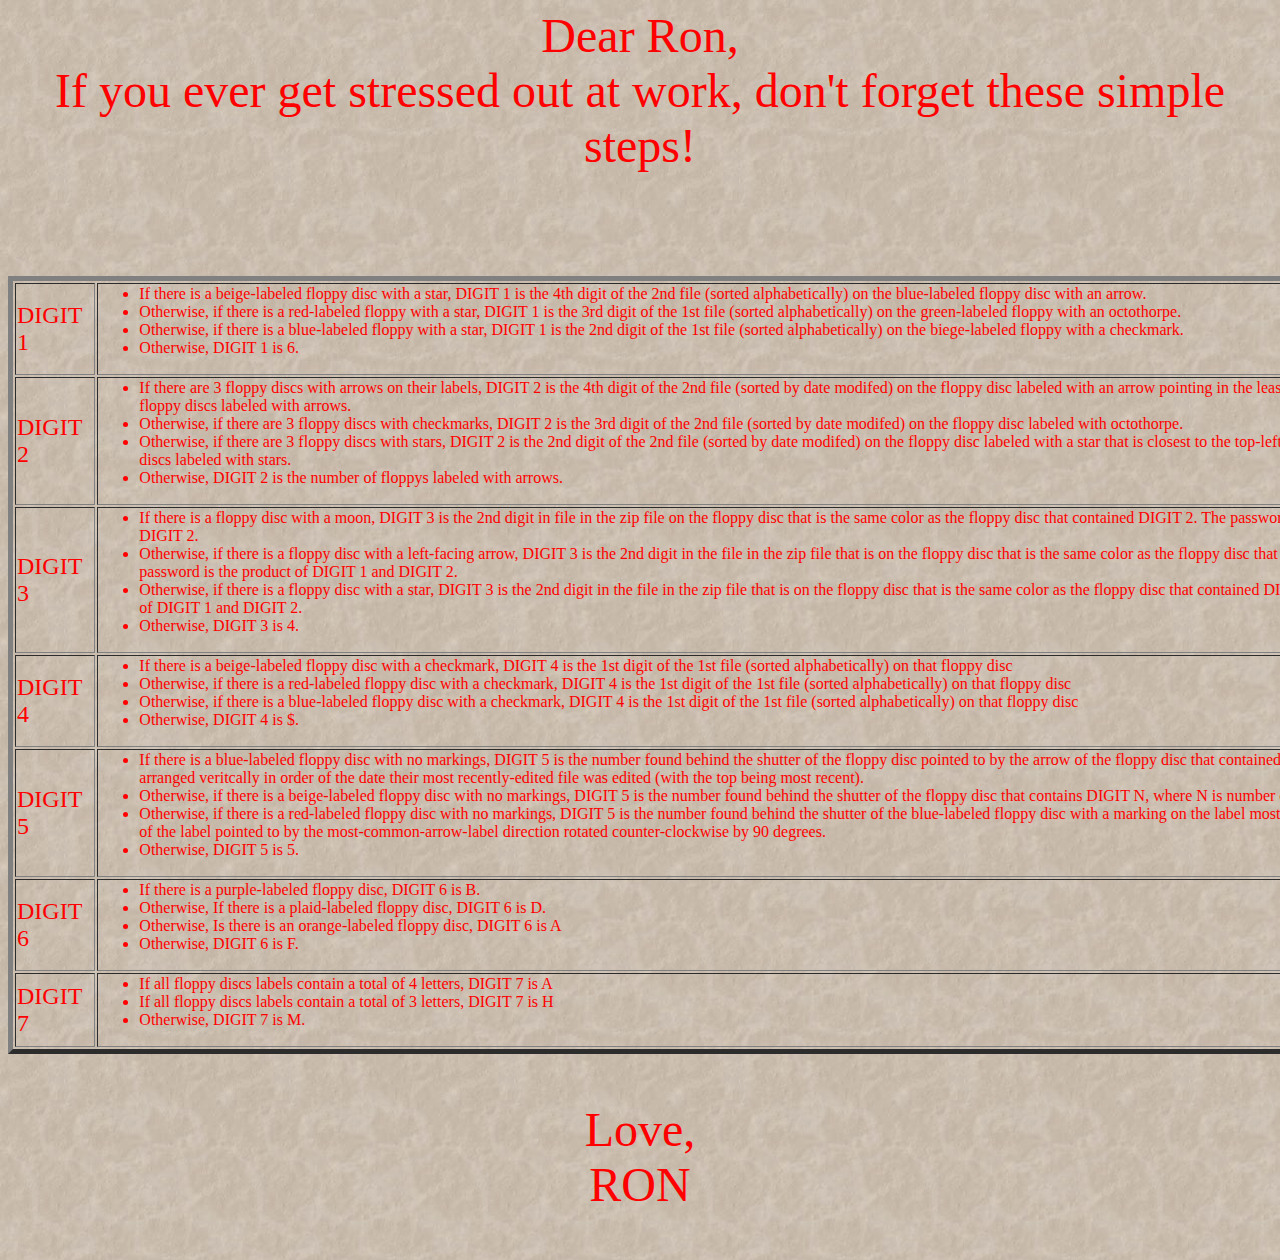
<file: relax.html>
<html>
   <!-- Copyright Ronald Boyle-->
   <head>
      <title>Relax!</title>
      <style type="text/css">
         .footer-links {
         margin: 5px;
         }
      </style>
   </head>
   <body bgcolor="#fffed7" text="#ff00" link="#ff4c4c" vlink="#ff4c4c" alink="#ff4c4c" background="../img/bg2.jpg">
      <center>
         <font size="7" face="cursive,serif">
            <p> Dear Ron, <br> If you ever get stressed out at work, don't forget these simple steps! </p>
            <br>
            <font size="3">
            <table width=1500 border=5 >
            <tr>
               <td> <font size="5"> DIGIT 1 </font></td>
               <td> <ul> 
                     <li>If there is a beige-labeled floppy disc with a star, DIGIT 1 is the 4th digit of the 2nd file (sorted alphabetically) on the blue-labeled floppy disc with an arrow. </li>
                     <li>Otherwise, if there is a red-labeled floppy with a star, DIGIT 1 is the 3rd digit of the 1st file (sorted alphabetically) on the green-labeled floppy with an octothorpe. </li>
                     <li>Otherwise, if there is a blue-labeled floppy with a star, DIGIT 1 is the 2nd digit of the 1st file (sorted alphabetically) on the biege-labeled floppy with a checkmark. </li>
                     <li>Otherwise, DIGIT 1 is 6.</li></ul></td>
            </tr>
            <tr>
               <td> <font size="5"> DIGIT 2 </font></td>
               <td> <ul> 
                     <li>If there are 3 floppy discs with arrows on their labels, DIGIT 2 is the 4th digit of the 2nd file (sorted by date modifed) on the floppy disc labeled with an arrow pointing in the least-common direction among floppy discs labeled with arrows.</li>
                     <li> Otherwise, if there are 3 floppy discs with checkmarks, DIGIT 2 is the 3rd digit of the 2nd file (sorted by date modifed) on the floppy disc labeled with octothorpe.</li>
                     <li> Otherwise, if there are 3 floppy discs with stars, DIGIT 2 is the 2nd digit of the 2nd file (sorted by date modifed) on the floppy disc labeled with a star that is closest to the top-left corner of the label among floppy discs labeled with stars.</li>
                     <li> Otherwise, DIGIT 2 is the number of floppys labeled with arrows.</li>
                  </ul></td></tr>


               <td> <font size="5"> DIGIT 3 </font></td>
               <td> <ul> 
                     <li> If there is a floppy disc with a moon, DIGIT 3 is the 2nd digit in file in the zip file on the floppy disc that is the same color as the floppy disc that contained DIGIT 2. The password is the sum of DIGIT 1 and DIGIT 2. </li>
                     <li> Otherwise, if there is a floppy disc with a left-facing arrow, DIGIT 3 is the 2nd digit in the file in the zip file that is on the floppy disc that is the same color as the floppy disc that contained DIGIT 1. The password is the product of DIGIT 1 and DIGIT 2. </li>
                     <li> Otherwise, if there is a floppy disc with a star, DIGIT 3 is the 2nd digit in the file in the zip file that is on the floppy disc that is the same color as the floppy disc that contained DIGIT 1. The password is the sum of DIGIT 1 and DIGIT 2.</li>
                     <li> Otherwise, DIGIT 3 is 4.</li>
                  </ul></td></tr>

                     <td> <font size="5"> DIGIT 4 </font></td>
               <td> <ul> 
                        <li>If there is a beige-labeled floppy disc with a checkmark, DIGIT 4 is the 1st digit of the 1st file (sorted alphabetically) on that floppy disc</li>
                        <li>Otherwise, if there is a red-labeled floppy disc with a checkmark, DIGIT 4 is the 1st digit of the 1st file (sorted alphabetically) on that floppy disc</li>
                        <li>Otherwise, if there is a blue-labeled floppy disc with a checkmark, DIGIT 4 is the 1st digit of the 1st file (sorted alphabetically) on that floppy disc</li>
                        <li>Otherwise, DIGIT 4 is $.</li>
                  </ul></td></tr>
                     <td> <font size="5"> DIGIT 5 </font></td>
               <td> <ul> 
                        <li>If there is a blue-labeled floppy disc with no markings, DIGIT 5 is the number found behind the shutter of the floppy disc pointed to by the arrow of the floppy disc that contained DIGIT 2 if all floppy discs were arranged veritcally in order of the date their most recently-edited file was edited (with the top being most recent). </li>
                        <li>Otherwise, if there is a beige-labeled floppy disc with no markings, DIGIT 5 is the number found behind the shutter of the floppy disc that contains DIGIT N, where N is number of floppy discs with stars. </li>
                        <li>Otherwise, if there is a red-labeled floppy disc with no markings, DIGIT 5 is the number found behind the shutter of the blue-labeled floppy disc with a marking on the label most closely positioned to the corner of the label pointed to by the most-common-arrow-label direction rotated counter-clockwise by 90 degrees.</li>
                        <li>Otherwise, DIGIT 5 is 5.</li>

                  </ul></td></tr>


                     <td> <font size="5"> DIGIT 6 </font></td>
               <td> <ul> 
                        <li>If there is a purple-labeled floppy disc, DIGIT 6 is B. </li>
                        <li>Otherwise, If there is a plaid-labeled floppy disc, DIGIT 6 is D. </li>
                        <li>Otherwise, Is there is an orange-labeled floppy disc, DIGIT 6 is A </li>
                        <li>Otherwise, DIGIT 6 is F.</li>
                  </ul></td></tr>
                     <td> <font size="5"> DIGIT 7 </font></td>
               <td> <ul> 
                        <li>If all floppy discs labels contain a total of 4 letters, DIGIT 7 is A </li>
                        <li>If all floppy discs labels contain a total of 3 letters, DIGIT 7 is H </li>
                        <li>Otherwise, DIGIT 7 is M.</li>
                  </ul></td></tr>
</table>
</font>
<font size="7" face="cursive,serif">
            <p> Love, <br> RON </p>
      </center>
   </body>
</html>
</file>
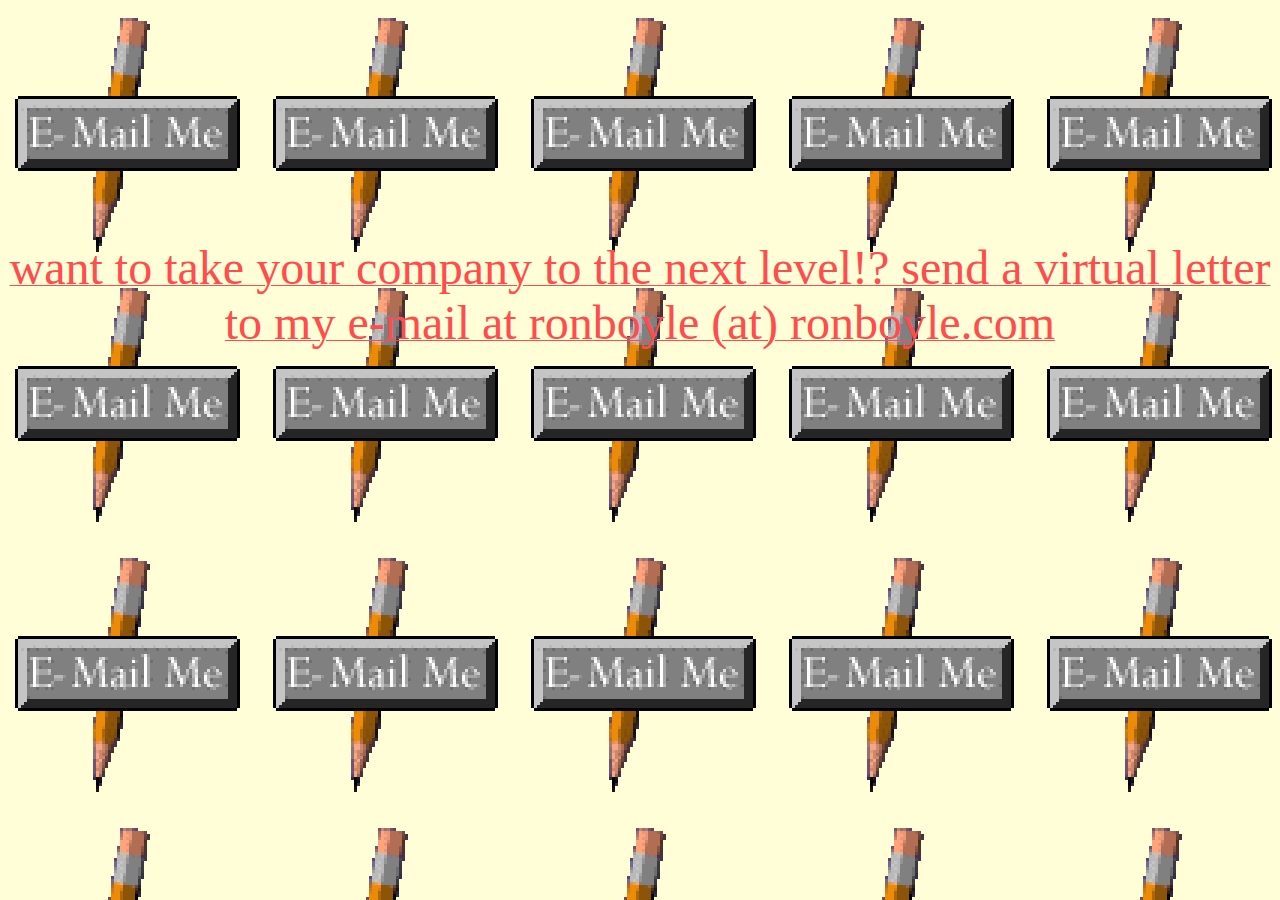
<file: pages/contact.html>
<html>
   <!-- Copyright Ronald Boyle-->
   <head>
      <title>Ron Boyle Contact</title>
      <style type="text/css">
         .footer-links {
         margin: 5px;
         }
      </style>
   </head>
   <body bgcolor="#fffed7" text="#000000" link="#ff4c4c" vlink="#ff4c4c" alink="#ff4c4c" background="../img/email3.gif">
      <center>
         <br><br><br><br><br><br><br><br><br><br><br><br>
         <p> <a href = "mailto: ronboyle@ronboyle.com"><font size="20" face=> want to take your company to the next level!? send a virtual letter to my e-mail at ronboyle (at) ronboyle.com </font></a></p>




      </center>
   </body>
</html>
</file>
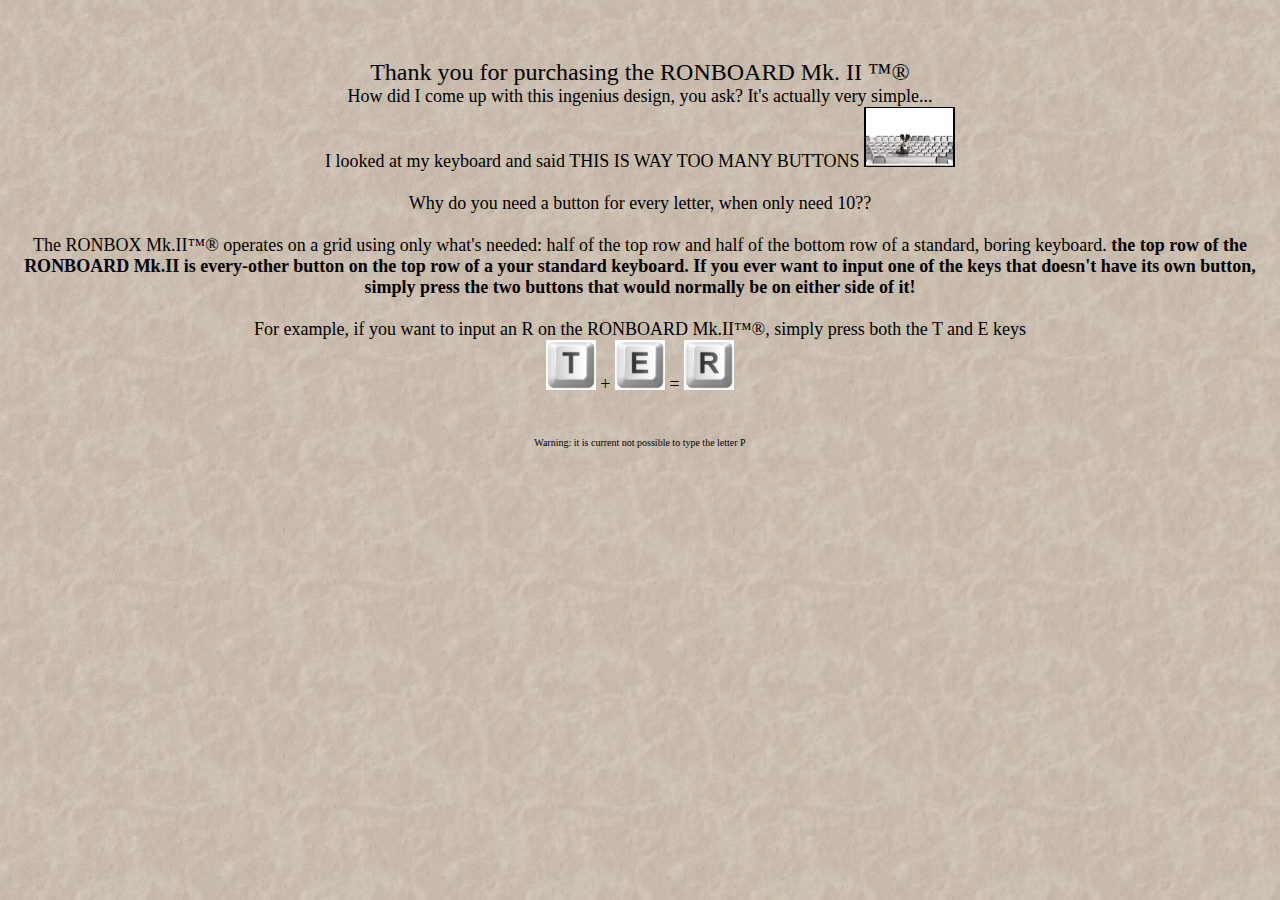
<file: pages/keyboard.html>
<html>
   <!-- Copyright Ronald Boyle-->
   <head>
      <title>Read Me</title>
      <style type="text/css">
         .footer-links {
         margin: 5px;
         }
      </style>
   </head>
   <body bgcolor="#fffed7" text="#000000" link="#ff4c4c" vlink="#ff4c4c" alink="#ff4c4c" background="../img/bg2.jpg">
      <center>
         <font size="5" face="cursive,serif">
         <br>
         <p>  Thank you for purchasing the RONBOARD Mk. II &trade;&reg; 
         <br> <font size="4"> How did I come up with this ingenius design, you ask? It's actually very simple...
         <br> I looked at my keyboard and said THIS IS WAY TOO MANY BUTTONS <img src="../img/keyboard.gif">
         <br><br> Why do you need a button for every letter, when only need 10??

         <br><br> The RONBOX Mk.II&trade;&reg; operates on a grid using only what's needed: half of the top row and half of the bottom row of a standard, boring keyboard. <b> the top row of the RONBOARD Mk.II is every-other button on the top row of a your standard keyboard. If you ever want to input one of the keys that doesn't have its own button, simply press the two buttons that would normally be on either side of it! </b>
         <br><br> For example, if you want to input an R on the RONBOARD Mk.II&trade;&reg;, simply press both the T and E keys
         <br> <img src="../img/keyboard_key_t.png" height=50 width=50>  + <img src="../img/keyboard_key_e.png" height=50 width=50> = <img src="../img/keyboard_key_r.png" height=50 width=50>
<br><br><br><font size="1"> Warning: it is current not possible to type the letter P





      </center>
   </body>
</html>
</file>
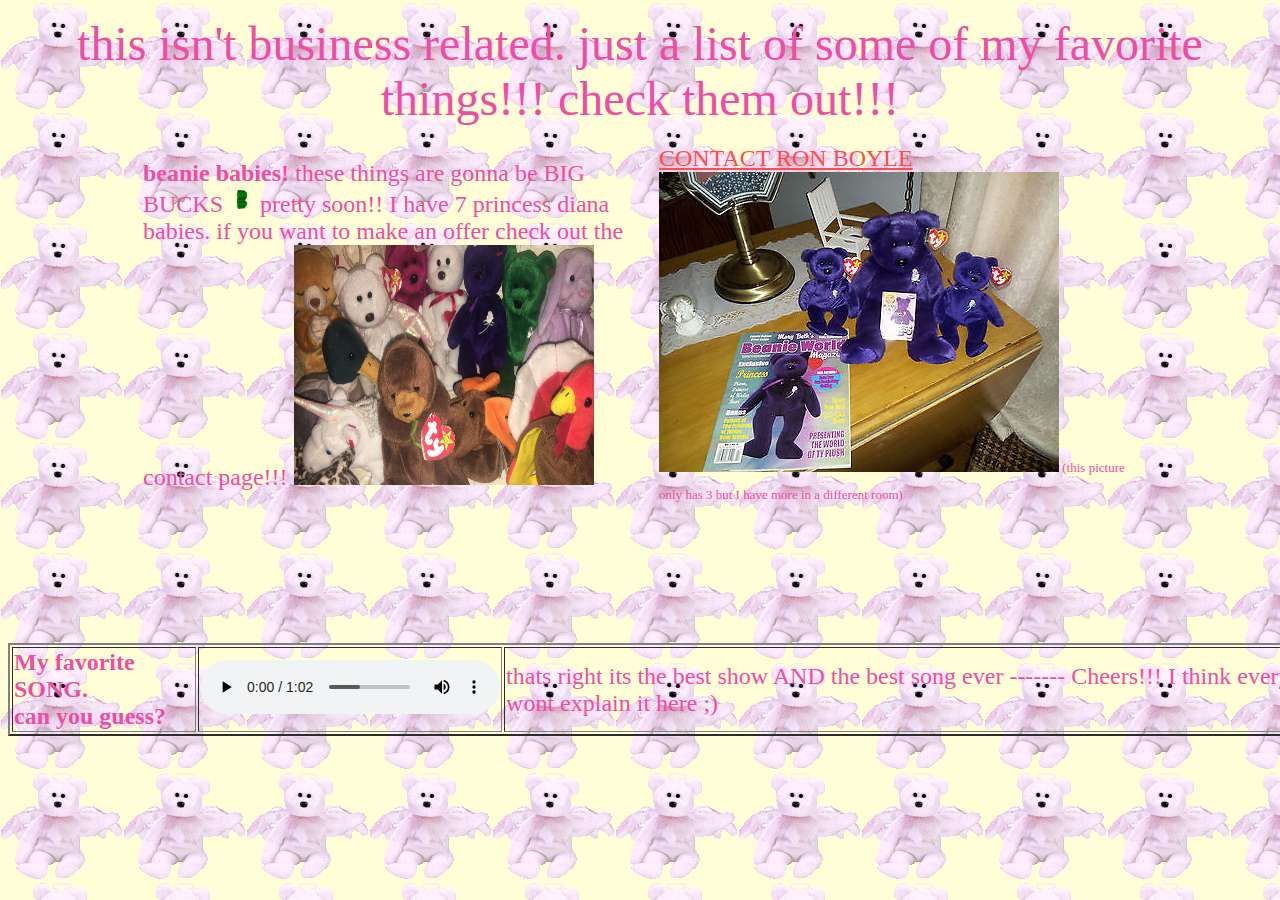
<file: pages/recommendations.html>
<!DOCTYPE html>
<html>
   <!-- Copyright Ronald Boyle-->
   <head>
      <title>Recommendations</title>
      <style type="text/css">
         .footer-links {
         margin: 5px;
         }
      </style>
   </head>
   <body bgcolor="#fffed7" text="#EF4DA5" link="#ff4c4c" vlink="#ff4c4c" alink="#ff4c4c" background="../img/beaniebaby.gif">
      <center>
         <p> <font size="40" face=> this isn't business related. just a list of some of my favorite things!!! check them out!!! </font></p>
            <font size="5" face="cursive,serif">
            <table width=1000 border=0>
            <tr>
               <td> <b>beanie babies!</b> these things are gonna be BIG BUCKS <img src="../img/money.gif" height=25 width=25 alt="$$$$!"> pretty soon!! I have 7 princess diana babies.  if you want to make an offer check out the contact page!!! <img src="../img/beaniebabies2.jpg" height=240 width=300 alt="$$$$!"> </td>
               <td> <a href="../pages/contact.html"> CONTACT RON BOYLE </a> <img src="../img/princessdi.jpg"  alt="Rest In Peace"><font size="2" face="cursive,serif"> (this picture only has 3 but I have more in a different room) </font></td>
            </tr>
            
         </table>
         <br><br><br><br><br>
          <table width=1600 border=2>
            <tr>
               <td> <b> My favorite SONG. <br> can you guess?</b> </td>
               <td> <audio controls> <source src=../img/CheersTheme.mp3 type="audio/mpeg"></audio> </td>
                  <td> thats right its the best show AND the best song ever ------- Cheers!!! I think everyone knows why its the best so i wont explain it here ;)</td>

      </center>
   </body>
</html>
</file>
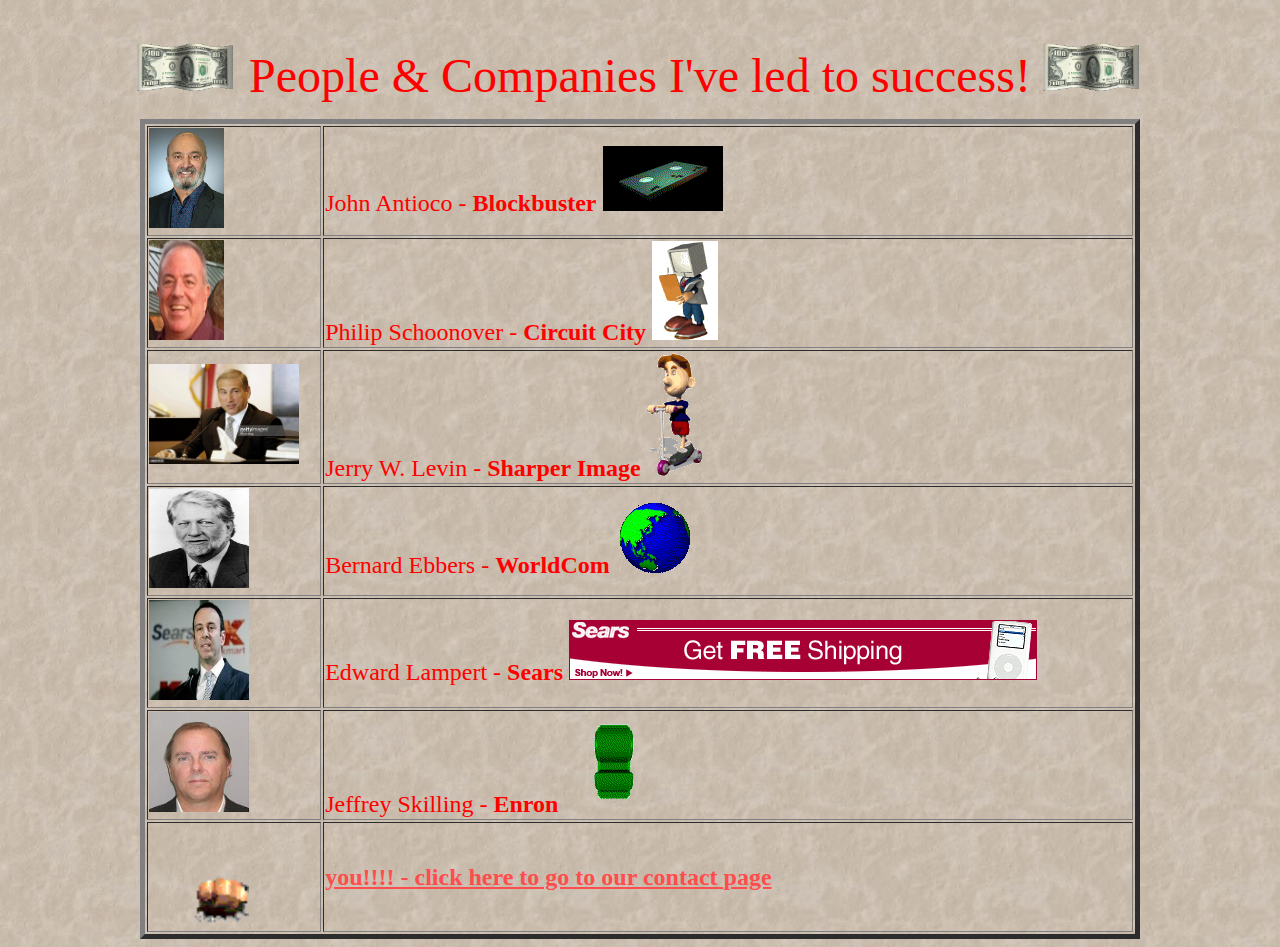
<file: pages/references.html>
<!DOCTYPE html>
<html>
   <!-- Copyright Ronald Boyle-->
   <head>
      <title>References and Past Work </title>
      <style type="text/css">
         .footer-links {
         margin: 5px;
         }
      </style>
   </head>
   <body bgcolor="#CABFAF" text="#ff0000" link="#ff4c4c" vlink="#ff4c4c" alink="#ff4c4c" background="../img/bg2.jpg">
      <center>
         <br>
         <p> <font size="40" face=> <img src="../img/money2.gif" height=50 width=100 title="$"> People & Companies I've led to success! <img src="../img/money2.gif" height=50 width=100 title="$"> </font></p>
         <font size="5" face="cursive,serif">
         <table width=1000 border=5 >
            <tr>
               <td> <img src="../img/johnantioco.jpg" height=100 width=75 title="big john!"> </td>
               <td> John Antioco - <b>Blockbuster</b> <img src="../img/vhs.gif"> </td>
            </tr>
            <tr>
               <td> <img src="../img/philipschoonover.jpg" height=100 width=75 title="big phil!"> </td>
               <td> Philip Schoonover - <b>Circuit City</b> <img src="../img/computerhead.gif"> </td>
            </tr>
            <tr>
               <td> <img src="../img/jerrylevin.jpg" height=100 width=150 title="big jerry!"> </td>
               <td> Jerry W. Levin - <b>Sharper Image</b>  <img src="../img/scooter.gif"> </td>
            </tr>
            <tr>
               <td> <img src="../img/bernardebbers.jpg" height=100 width=100 title="big bernard!"> </td>
               <td> Bernard Ebbers - <b>WorldCom</b>  <img src="../img/globe.gif"> </td>
            </tr>
            <tr>
               <td> <img src="../img/edwardlampert.jpg" height=100 width=100 title="big ed!"> </td>
               <td> Edward Lampert - <b>Sears</b>  <img src="../img/sears.gif"> </td>
            </tr>
            <tr>
               <td> <img src="../img/jeffreyskilling.jpg" height=100 width=100 title="big jeff!"> </td>
               <td> Jeffrey Skilling - <b>Enron</b>  <img src="../img/money.gif"></td>
            </tr>
            <tr>
               <td> <img src="../img/pointing.gif" height=100 width=100 title="big YOU!!"> </td>
               <td> <a href="../pages/contact.html"> <b> you!!!! - click here to go to our contact page </b></a> </td>
            </tr>
         </table>
         </font>




      </center>
   </body>
</html>
</file>
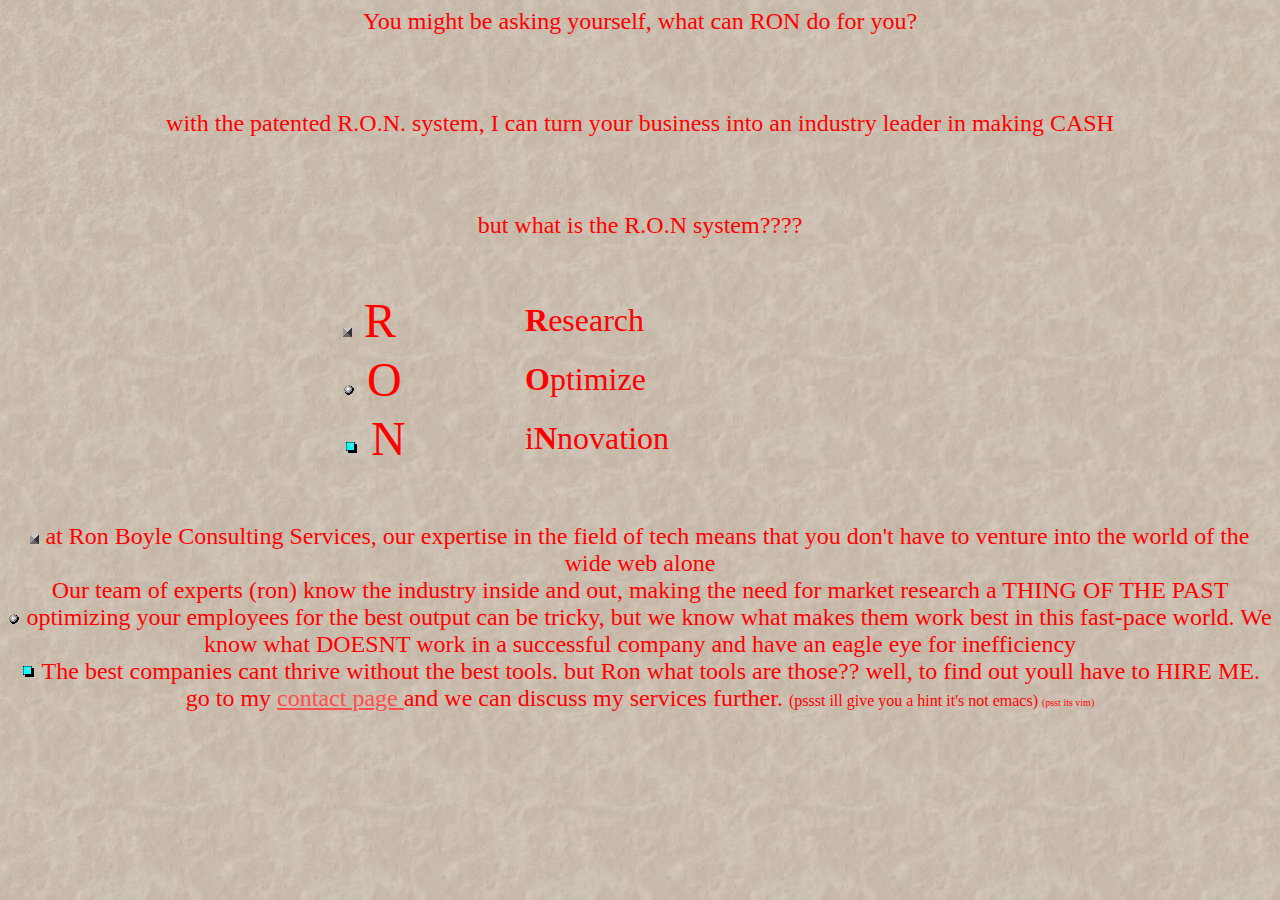
<file: pages/services.html>
<html>
   <!-- Copyright Ronald Boyle-->
   <head>
      <title>Services</title>
      <style type="text/css">
         .footer-links {
         margin: 5px;
         }
      </style>
   </head>
   <body bgcolor="#fffed7" text="#ff0000" link="#ff4c4c" vlink="#ff4c4c" alink="#ff4c4c" background="../img/bg2.jpg">
      <center>
         <font size="5" face="cursive,serif">
            <p> You might be asking yourself, what can RON do for you? </p><br>
            <p>with the patented R.O.N. system, I can turn your business into an industry leader in making CASH</p><br>
            <p>but what is the R.O.N system????</p><br>
            <table width=600 border=0>
               <tr>
                  <td> <font size=7> <img src="../img/bullet1.gif"> R </font> </td>
                  <td> <font size=6> <b>R</b>esearch </font></td>
                  <td> </td>
               </tr>
               <tr>
                  <td> <font size=7> <img src="../img/bullet2.gif"> O </font> </td>
                  <td> <font size=6> <b>O</b>ptimize</font></td>
                  <td> </td>
               </tr>
               <tr>
                  <td> <font size=7> <img src="../img/bullet3.gif"> N </font> </td>
                  <td> <font size=6> i<b>N</b>novation </font></td>
                  <td> </td>
               </tr>
            </table>
            <br><br>
            <img src="../img/bullet1.gif"> at Ron Boyle Consulting Services, our expertise in the field of tech means that you don't have to venture into the world of the wide web alone
            <br>
            Our team of experts (ron) know the industry inside and out, making the need for market research a THING OF THE PAST
            <br>
            <img src="../img/bullet2.gif"> optimizing your employees for the best output can be tricky, but we know what makes them work best in this fast-pace world. We know what DOESNT work in a successful company and have an eagle eye for inefficiency
            <br>
            <img src="../img/bullet3.gif"> The best companies cant thrive without the best tools. but Ron what tools are those?? well, to find out youll have to HIRE ME. go to my <a href="../pages/contact.html"> contact page </a> and we can discuss my services further. <font size=3> (pssst ill give you a hint it's not emacs) </font> <font size=1> (psst its vim)</font>
      </center>
   </body>
</html>
</file>
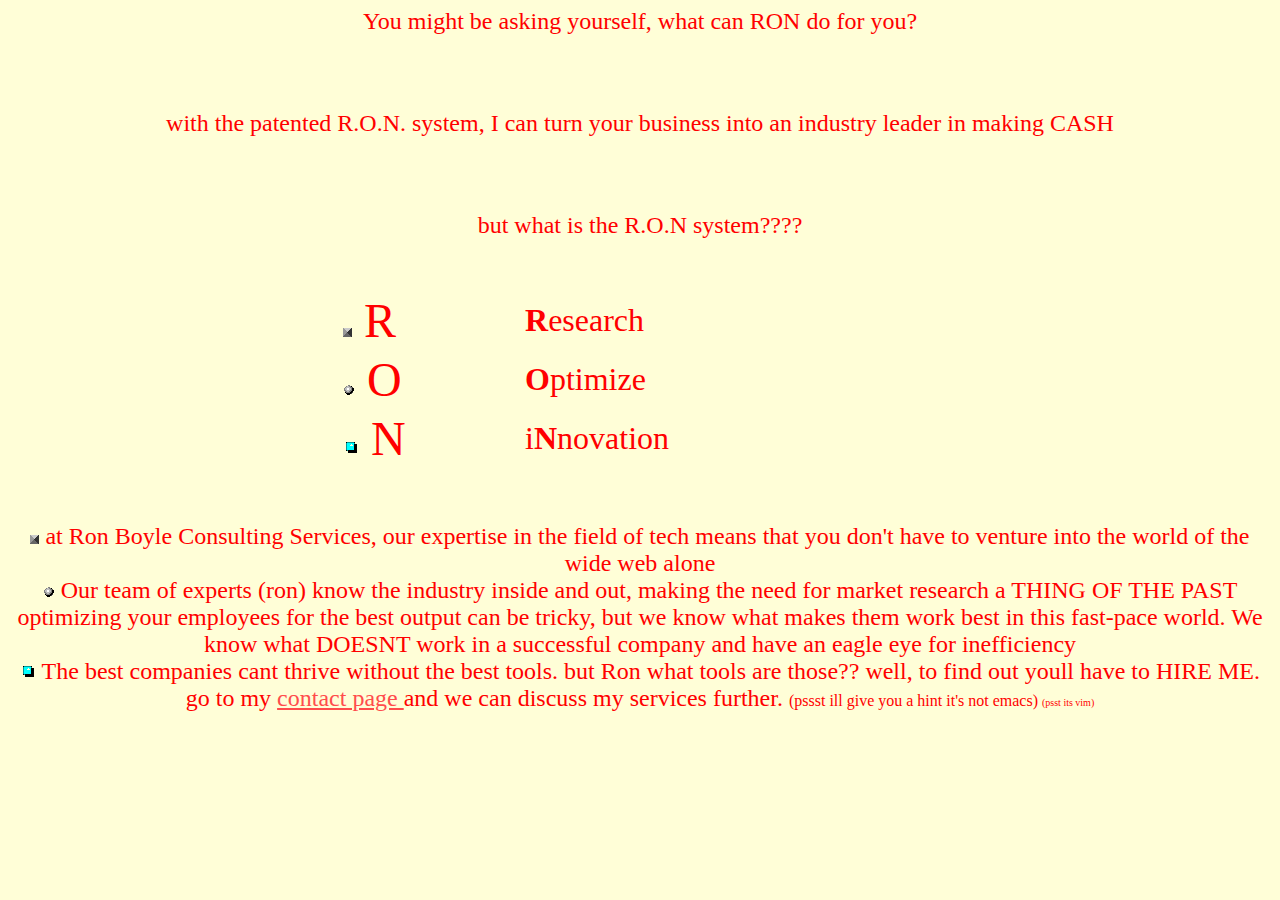
<file: pages/servicesOLD.html>
<html>
   <!-- Copyright Ronald Boyle-->
   <head>
      <title>Services</title>
      <style type="text/css">
         .footer-links {
         margin: 5px;
         }
      </style>
   </head>
   <body bgcolor="#fffed7" text="#ff0000" link="#ff4c4c" vlink="#ff4c4c" alink="#ff4c4c">
      <center>
         <font size="5" face="cursive,serif">
            <p> You might be asking yourself, what can RON do for you? </p><br>
            <p>with the patented R.O.N. system, I can turn your business into an industry leader in making CASH</p><br>
            <p>but what is the R.O.N system????</p><br>
            <table width=600 border=0>
               <tr>
                  <td> <font size=7> <img src="../img/bullet1.gif"> R </font> </td>
                  <td> <font size=6> <b>R</b>esearch </font></td>
                  <td> </td>
               </tr>
               <tr>
                  <td> <font size=7> <img src="../img/bullet2.gif"> O </font> </td>
                  <td> <font size=6> <b>O</b>ptimize</font></td>
                  <td> </td>
               </tr>
               <tr>
                  <td> <font size=7> <img src="../img/bullet3.gif"> N </font> </td>
                  <td> <font size=6> i<b>N</b>novation </font></td>
                  <td> </td>
               </tr>
            </table>
            <br><br>
            <img src="../img/bullet1.gif"> at Ron Boyle Consulting Services, our expertise in the field of tech means that you don't have to venture into the world of the wide web alone
            <br>
            <img src="../img/bullet2.gif"> Our team of experts (ron) know the industry inside and out, making the need for market research a THING OF THE PAST
            <br>
            optimizing your employees for the best output can be tricky, but we know what makes them work best in this fast-pace world. We know what DOESNT work in a successful company and have an eagle eye for inefficiency
            <br>
            <img src="../img/bullet3.gif"> The best companies cant thrive without the best tools. but Ron what tools are those?? well, to find out youll have to HIRE ME. go to my <a href="../pages/contact.html"> contact page </a> and we can discuss my services further. <font size=3> (pssst ill give you a hint it's not emacs) </font> <font size=1> (psst its vim)</font>
      </center>
   </body>
</html>
</file>
